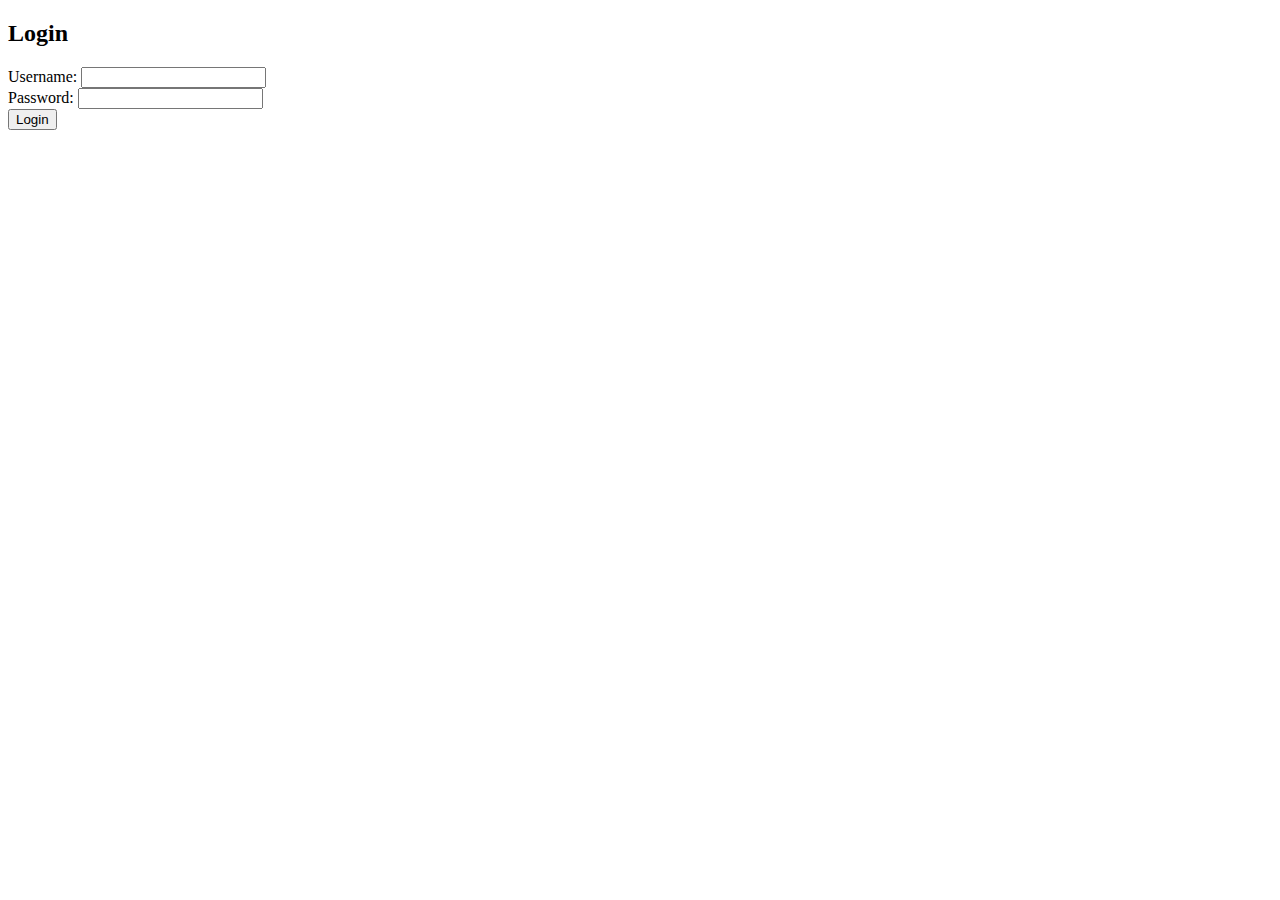
<file: templates/login.html>
<!DOCTYPE html>
<html>
<head>
    <title>Login</title>
</head>
<body>
    <h2>Login</h2>
    <form method="POST" action="/login">
        Username: <input type="text" name="username"><br>
        Password: <input type="password" name="password"><br>
        <input type="submit" value="Login">
    </form>
</body>
</html>
</file>
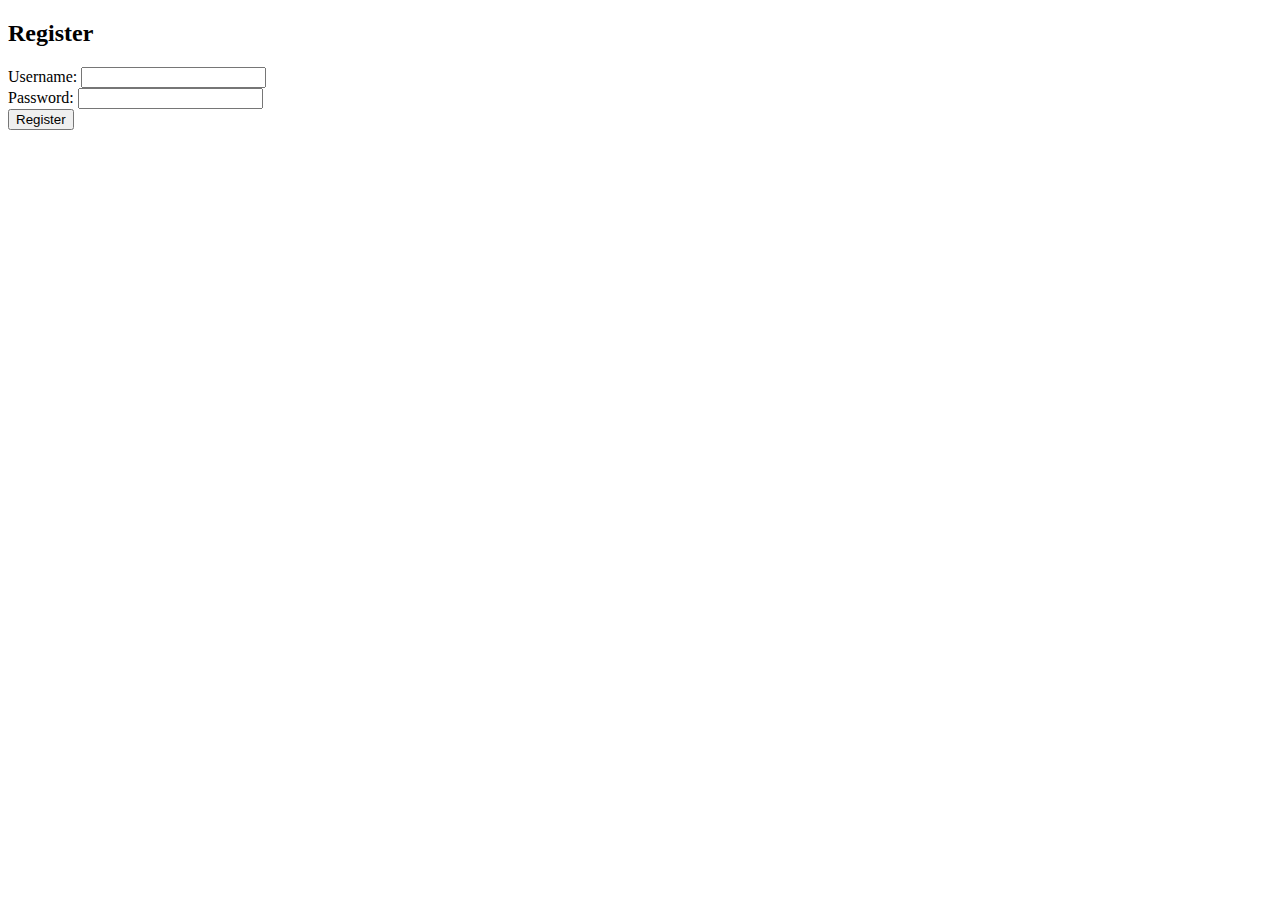
<file: templates/register.html>
<!DOCTYPE html>
<html>
<head>
    <title>Register</title>
</head>
<body>
    <h2>Register</h2>
    <form method="POST" action="/register">
        Username: <input type="text" name="username"><br>
        Password: <input type="password" name="password"><br>
        <input type="submit" value="Register">
    </form>
</body>
</html>
</file>
